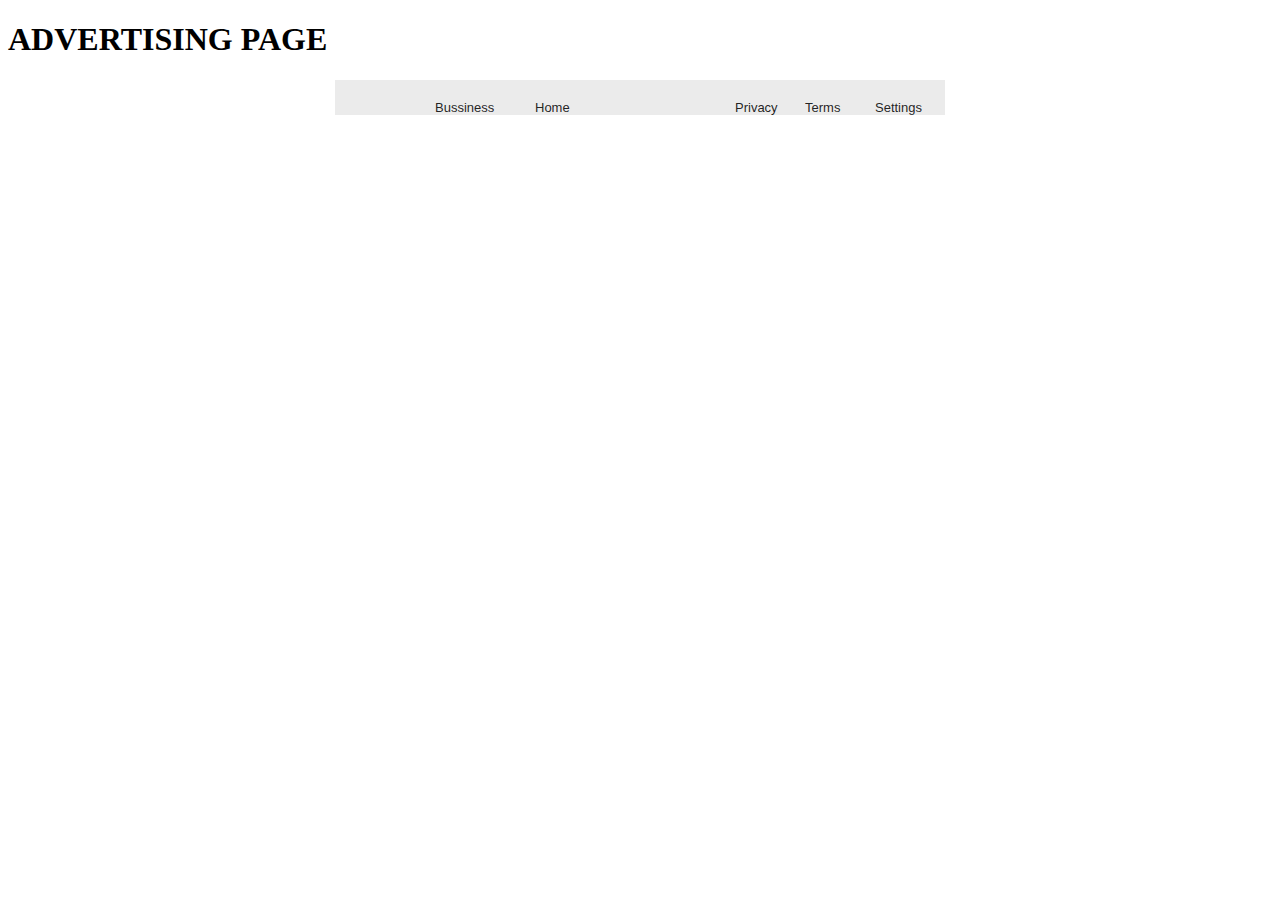
<file: advertising.html>
<!DOCTYPE html>
<html lang="en">
<head>
    <link href="styles.css" rel="stylesheet" type="text/css">
    <title>Advertising-Google</title>
</head>
<body>
    <h1>ADVERTISING PAGE</h1>
</body>
<footer>
    <div id= "advfooter">
    <div id="footer">
        <a href="business.html" id="bussiness">Bussiness </a>
        <a href="#" id="home">Home</a>
        <a href="#" id="privacy">Privacy </a>
        <a href="#" id="terms">Terms </a>
        <a href="#" id="settings">Settings </a>
        <a href="#" id=""></a>
    </div>
    </div>
</footer>
</html>
</file>
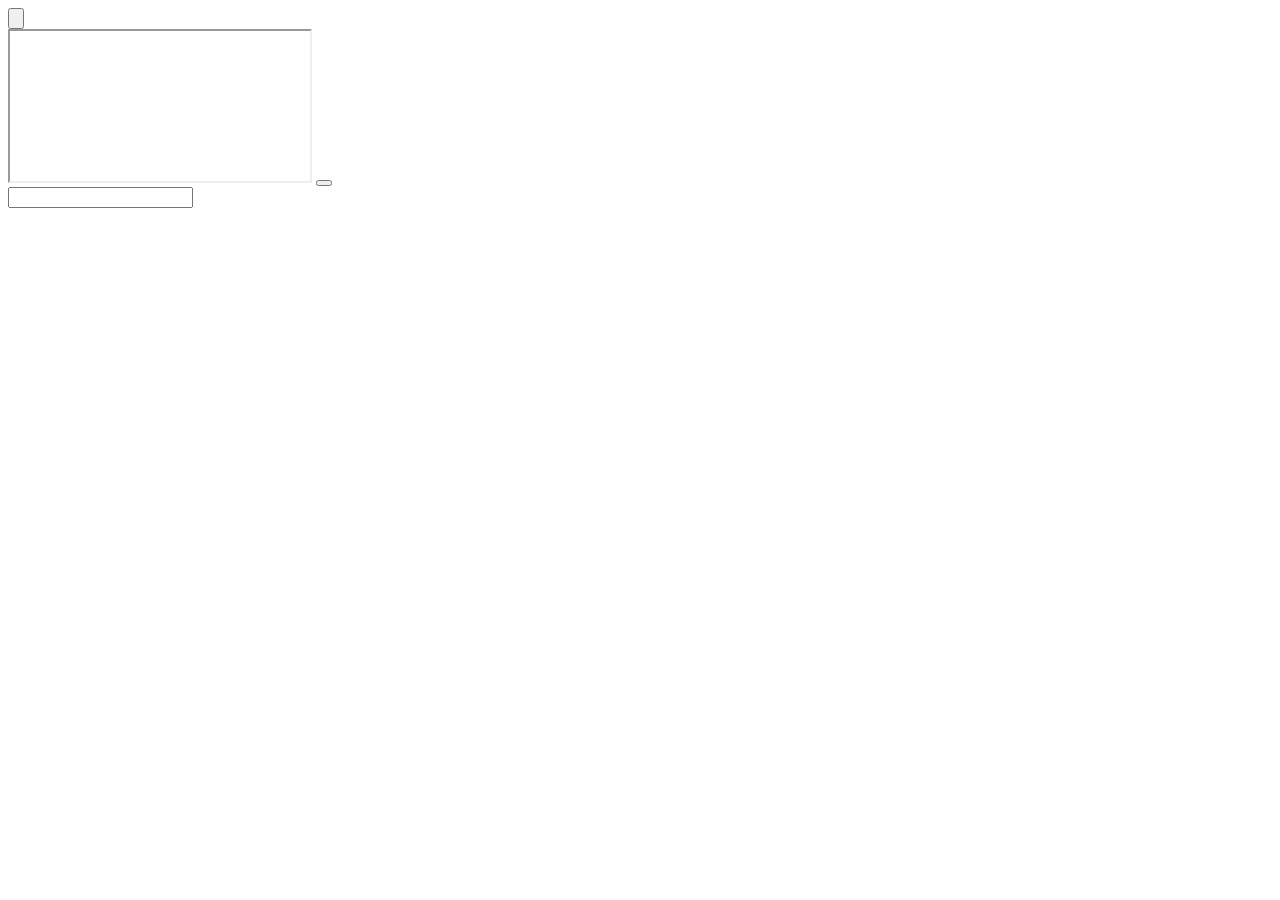
<file: homepage.html>
<!doctype html>
<html lang="en" dir="ltr">
<!-- Copyright 2015 The Chromium Authors. All rights reserved.
     Use of this source code is governed by a BSD-style license that can be
     found in the LICENSE file. -->
<head>
  <link rel="stylesheet" href="chrome-search://local-ntp/animations.css"></link>
  <link rel="stylesheet" href="chrome-search://local-ntp/local-ntp-common.css"></link>
  <link rel="stylesheet" href="chrome-search://local-ntp/customize.css"></link>
  <link rel="stylesheet" href="chrome-search://local-ntp/doodles.css"></link>
  <link rel="stylesheet" href="chrome-search://local-ntp/local-ntp.css"></link>
  <link rel="stylesheet" href="chrome-search://local-ntp/theme.css"></link>
  <link rel="stylesheet" href="chrome-search://local-ntp/voice.css"></link>
  <link rel="preload" href="https://lh6.googleusercontent.com/proxy/_rp-_su4ZYD9ViEe2c-5yqGJRrBItfdFII97eetF_trth2E1XSJ88IP1WEpHDXD7caTSykOR8yS3--xfUOkBo2IdKozyQGFx4zAf8Ikr_zMU5CD4D4pEp9lJFHzL=w3840-h2160-p-k-no-nd-mv" as="image">
  <meta http-equiv="Content-Security-Policy"
      content="object-src 'none';child-src chrome-search://most-visited/ https://*.google.com/ ;script-src 'strict-dynamic' 'sha256-1+GSDjMMklBjZY0QiWq+tGupCvajw4Xbn46ect2mZgM=' 'sha256-2mX1M62Fd0u8q0dQY2mRsK5S1NS9jJuQAvyE8tD0dkQ=' 'sha256-EtIKSV82ixJHE3AzqhoiVbUGKG+Kd8XS0fFToow29o0=' 'sha256-HqdPsO6hNmT/mfSeGdcX3eEGrZVva7AKD2Z2+1ujCZ8=' 'sha256-yRYEEgxOlReCDbng6tDVSK7zG75cmupC9JEV1PmCFSc=' 'sha256-IEF9PjeyU0vsr61C8cm3JQOerOYWdBsaGddCSPp6tZs=' 'sha256-C9ctze2LhHtwL+fcPVPkmVRYjQgXTGs4xfBAzlQwGWk=' 'sha256-sZdi2Fiyeqyo9qHie7uTErwlvZHYh+OBD9+WPwFPsQ4=';">
  <script src="chrome-search://local-ntp/assert.js"
      integrity="sha256-2mX1M62Fd0u8q0dQY2mRsK5S1NS9jJuQAvyE8tD0dkQ="></script>
  <script src="chrome-search://local-ntp/animations.js"
      integrity="sha256-1+GSDjMMklBjZY0QiWq+tGupCvajw4Xbn46ect2mZgM="></script>
  <script src="chrome-search://local-ntp/config.js"
      integrity="sha256-sZdi2Fiyeqyo9qHie7uTErwlvZHYh+OBD9+WPwFPsQ4="></script>
  <script src="chrome-search://local-ntp/customize.js"
      integrity="sha256-EtIKSV82ixJHE3AzqhoiVbUGKG+Kd8XS0fFToow29o0="></script>
  <script src="chrome-search://local-ntp/doodles.js"
      integrity="sha256-HqdPsO6hNmT/mfSeGdcX3eEGrZVva7AKD2Z2+1ujCZ8="></script>
  <script src="chrome-search://local-ntp/local-ntp.js"
      integrity="sha256-yRYEEgxOlReCDbng6tDVSK7zG75cmupC9JEV1PmCFSc="></script>
  <script src="chrome-search://local-ntp/utils.js"
      integrity="sha256-IEF9PjeyU0vsr61C8cm3JQOerOYWdBsaGddCSPp6tZs="></script>
  <meta charset="utf-8">
  <meta name="google" value="notranslate">
  <meta name="referrer" content="strict-origin">
</head>
<body>
  <div id="custom-bg"></div>
  <div id="custom-bg-preview"></div>
  <!-- Container for the OneGoogleBar HTML. -->
  <div id="one-google"></div>

  <div id="ntp-contents">
    <div id="logo">
      <!-- The logo that is displayed in the absence of a doodle. -->
      <div id="logo-default" title="Google"></div>
      <!-- Logo displayed when theme prevents doodles. Doesn't fade. -->
      <div id="logo-non-white" title="Google"></div>
      <!-- A doodle, if any: its link and image. -->
      <div id="logo-doodle">
        <div id="logo-doodle-container">
          <div id="logo-doodle-wrapper">
            <button id="logo-doodle-button">
              <img id="logo-doodle-image" tabindex="-1"></img>
            </button>
          </div>
        </div>
        <iframe id="logo-doodle-iframe" scrolling="no"></iframe>
        <!-- A spinner, prompting the doodle. Visible on NTPs with customized
             backgrounds. -->
        <button id="logo-doodle-notifier">
          <div class="outer ball0"><div class="inner"></div></div>
          <div class="outer ball1"><div class="inner"></div></div>
          <div class="outer ball2"><div class="inner"></div></div>
          <div class="outer ball3"><div class="inner"></div></div>
        </button>
      </div>
    </div>

    <div id="fakebox-container" >
      <div id="fakebox">
        <div class="search-icon"></div>
        <div id="fakebox-text"></div>
        <input id="fakebox-input" autocomplete="off" tabindex="-1" type="url"
            aria-hidden="true">
        <div id="fakebox-cursor"></div>
        <button id="fakebox-microphone" class="microphone-icon" hidden></button>
      </div>
    </div>

    <div id="realbox-container" hidden>
      <div id="realbox-input-wrapper">
        <div id="realbox-icon" data-default-icon="search">
        </div>
        <input id="realbox" type="search" autocomplete="off" spellcheck="false"
            aria-live="polite" autofocus>
        <button id="realbox-microphone" class="microphone-icon" hidden></button>
        <div id="realbox-matches"></div>
      </div>
    </div>

    <div id="user-content">
      <!-- Search suggestions will be inserted here. -->
      <div id="most-visited">
        <!-- The container for the tiles. The MV iframe goes in here. -->
        <div id="mv-tiles"></div>
      </div>
    </div>

    <!-- Notification shown when the tiles are modified. -->
    <div id="mv-notice-container">
      <div id="mv-notice" class="notice-hide" role="alert">
        <span id="mv-msg"></span>
        <!-- Links in the notification. -->
        <span id="mv-notice-links">
          <span id="mv-undo" class="ripple" tabindex="0" role="button"></span>
          <span id="mv-restore" class="ripple" tabindex="0" role="button"></span>
        </span>
      </div>
    </div>

    <div id="attribution"><div id="attribution-text"></div></div>

    <div id="error-notice-container">
      <div id="error-notice" class="notice-hide" role="alert">
        <span id="error-notice-icon"></span>
        <span id="error-notice-msg"></span>
        <span id="error-notice-link" class="ripple" tabindex="0" role="button"></span>
      </div>
    </div>

    <div id="edit-bg" tabindex="0" role="button" hidden>
      <div id="edit-bg-icon"></div>
      <span id="edit-bg-text">Customize</span>
    </div>

    <div id="custom-bg-attr"></div>
  </div>

  <dialog div id="edit-bg-dialog">
    <div id="edit-bg-menu">
      <div id="edit-bg-title"></div>
      <div id="edit-bg-default-wallpapers" class="bg-option" tabindex="0">
        <div class="bg-option-img"></div>
        <div id="edit-bg-default-wallpapers-text" class="bg-option-text">
        </div>
      </div>
      <div id="edit-bg-upload-image" class="bg-option" tabindex="0">
        <div class="bg-option-img"></div>
        <div id="edit-bg-upload-image-text" class="bg-option-text"></div>
      </div>
      <div id="edit-bg-divider"></div>
      <div id="custom-links-restore-default" class="bg-option bg-option-disabled" tabindex="0">
        <div class="bg-option-img"></div>
        <div id="custom-links-restore-default-text" class="bg-option-text"></div>
      </div>
      <div id="edit-bg-restore-default" class="bg-option bg-option-disabled" tabindex="0">
        <div class="bg-option-img"></div>
        <div id="edit-bg-restore-default-text" class="bg-option-text"></div>
      </div>
    </div>
  </dialog>

  <dialog id="ddlsd">
    <div id="ddlsd-title"></div>
    <button id="ddlsd-close"></button>
    <div id="ddlsd-content">
      <button id="ddlsd-fbb" class="ddlsd-sbtn"></button>
      <button id="ddlsd-twb" class="ddlsd-sbtn"></button>
      <button id="ddlsd-emb" class="ddlsd-sbtn"></button>
      <hr id="ddlsd-hr">
      <div id="ddlsd-link">
        <span id="ddlsd-text-ctr">
          <input type="text" id="ddlsd-text" dir="ltr">
        </span>
        <button id="ddlsd-copy"></button>
      </div>
    </div>
  </dialog>

  <dialog id="bg-sel-menu" class="customize-dialog">
    <div id="bg-sel-title-bar">
    <div id="bg-sel-back-circle" tabindex="0" role="button">
      <div id="bg-sel-back"></div>
    </div>
    <div id="bg-sel-title"></div>
    </div>
    <div id="bg-sel-tiles" tabindex="0"></div>
    <div id="bg-sel-footer">
      <button id="bg-sel-footer-cancel" class="bg-sel-footer-button paper secondary ripple"
          tabindex="0"></button>
      <button id="bg-sel-footer-done" class="bg-sel-footer-button paper primary ripple"
          tabindex="-1"></button>
    </div>
  </dialog>

  <dialog id="customization-menu" class="customize-dialog">
    <div id="menu-nav-panel" role="tablist" aria-label="Customize this page">
      <button id="backgrounds-button" class="menu-option" tabindex="0"
          role="tab" aria-controls="backgrounds-menu backgrounds-image-menu"
          aria-selected="true" aria-labelledby="backgrounds-menu-option"
          title="Background">
        <div class="menu-option-icon-wrapper">
          <div id="backgrounds-icon" class="menu-option-icon"></div>
        </div>
        <div id="backgrounds-menu-option" class="menu-option-label">
          Background
        </div>
      </button>
      <button id="shortcuts-button" class="menu-option" tabindex="0" role="tab"
          aria-controls="shortcuts-menu" aria-selected="false"
          aria-labelledby="shortcuts-menu-option"
          title="Shortcuts">
        <div class="menu-option-icon-wrapper">
          <div id="shortcuts-icon" class="menu-option-icon"></div>
        </div>
        <div id="shortcuts-menu-option" class="menu-option-label">
          Shortcuts
        </div>
      </button>
      <button id="colors-button" class="menu-option" tabindex="0" role="tab"
          aria-controls="colors-menu" aria-selected="false"
          aria-labelledby="colors-menu-option" title="Color and theme">
        <div class="menu-option-icon-wrapper">
          <div id="colors-icon" class="menu-option-icon"></div>
        </div>
        <div id="colors-menu-option" class="menu-option-label">
          Color and theme
        </div>
      </button>
    </div>
    <div id="menu-contents">
      <div id="menu-header">
        <div id="menu-back-circle" tabindex="0" role="button"
            aria-label="Back" title="Back">
          <div id="menu-back"></div>
        </div>
        <div id="menu-title">Customize this page</div>
        <div id="refresh-daily-wrapper">
          <div id="refresh-toggle-wrapper" title="Refresh daily">
            <label class="switch">
              <input id="refresh-daily-toggle" type="checkbox"
                  aria-labelledby="refresh-text"></input>
              <span class="toggle">
                <div class="knob"></div>
                <div class="highlight"></div>
              </span>
            </label>
          </div>
          <div id="refresh-text">Refresh daily</div>
        </div>
      </div>
      <div id="backgrounds-menu" class="menu-panel" tabindex="0"
          role="tabpanel" aria-label="Background">
        <div id="backgrounds-upload" class="bg-sel-tile-bg">
          <div id="backgrounds-upload-icon" class="bg-sel-tile" tabindex="-1"
              role="button" aria-label="Upload from device"
              aria-pressed="false" title="Upload from device">
            <div id="backgrounds-upload-arrow"></div>
            <div id="backgrounds-upload-text">Upload from device</div>
          </div>
        </div>
        <div id="backgrounds-default" class="bg-sel-tile-bg">
          <div id="backgrounds-default-icon" class="bg-sel-tile" tabindex="-1"
              role="button" aria-label="No background"
              title="No background" aria-pressed="false">
            <div class="mini-page">
              <div class="mini-header-colorful"></div>
              <div class="mini-shortcuts"></div>
            </div>
          </div>
          <div class="bg-sel-tile-title">No background</div>
        </div>
      </div>
      <div id="backgrounds-image-menu" class="menu-panel" tabindex="0"
          role="tabpanel" aria-label="Background"></div>
      <div id="backgrounds-disabled-menu" class="menu-panel" tabindex="0"
          role="tabpanel" aria-label="Background">
        <div id="backgrounds-disabled-wrapper">
          <div id="backgrounds-disabled-icon"></div>
          <div id="backgrounds-disabled-title">
            Custom backgrounds have been turned off by your administrator
          </div>
        </div>
      </div>
      <div id="shortcuts-menu" class="menu-panel" tabindex="0" role="tabpanel"
          aria-label="Shortcuts">
        <div id="sh-options">
          <div class="sh-option">
            <div id="sh-option-cl" class="sh-option-image" tabindex="-1"
                role="button" aria-pressed="false"
                aria-labelledby="sh-option-cl-title" title="My shortcuts">
              <div class="sh-option-icon"></div>
              <div class="sh-option-mini">
                <div class="mini-page">
                  <div class="mini-header"></div>
                  <div class="mini-shortcuts"></div>
                </div>
              </div>
            </div>
            <div id="sh-option-cl-title" class="sh-option-title">
              My shortcuts
            </div>
            Shortcuts are curated by you
          </div>
          <div class="sh-option">
            <div id="sh-option-mv" class="sh-option-image" tabindex="-1"
                role="button" aria-pressed="false"
                aria-labelledby="sh-option-mv-title" title="Most visited sites">
              <div class="sh-option-icon"></div>
              <div class="sh-option-mini">
                <div class="mini-page">
                  <div class="mini-header"></div>
                  <div class="mini-shortcuts"></div>
                </div>
              </div>
            </div>
            <div id="sh-option-mv-title" class="sh-option-title">
              Most visited sites
            </div>
            Shortcuts are suggested based on websites you visit often
          </div>
        </div>
        <div id="sh-hide">
          <div id="sh-hide-icon"></div>
          <div>
            <div id="sh-hide-title">Hide shortcuts</div>
            Don&#39;t show shortcuts on this page
          </div>
          <div id="sh-hide-toggle-wrapper" title="Hide shortcuts">
            <label class="switch">
              <input id="sh-hide-toggle" type="checkbox" tabindex="-1"
                  aria-labelledby="sh-hide-title"></input>
              <span class="toggle">
                <div class="knob"></div>
                <div class="highlight"></div>
              </span>
            </label>
          </div>
        </div>
      </div>
      <div id="colors-menu" class="menu-panel" tabindex="0" role="tabpanel"
          aria-label="Color and theme">
        <div id="colors-theme" tabindex="0">
            <div id="colors-theme-icon"></div>
            <div id="colors-theme-info">
              <div id="colors-theme-name"></div>
              Current theme you have installed
            </div>
            <a id="colors-theme-link" target="_blank">
              <div id="colors-theme-link-icon" > </div>
            </a>
            <button id="colors-theme-uninstall" class="paper secondary">
              Uninstall
            </button>
        </div>
        <div id="color-picker-container" class="bg-sel-tile-bg">
          <div id="color-picker-tile" class="bg-sel-tile" tabindex="-1"
            aria-label="Select color"
            title="Select color"
            role="button" aria-pressed="false">
            <div id="left-semicircle"></div>
            <div id="color-picker-icon"></div>
            <input id="color-picker" type="color" style="display:none">
            </input>
          </div>
        </div>
        <div id="colors-default" class="bg-sel-tile-bg">
          <div id="colors-default-icon" class="bg-sel-tile" tabindex="-1"
              aria-label="Default"
              title="Default" tabindex="-1"
              role="button" aria-pressed="false">
          </div>
        </div>
      </div>
    </div>
    <div id="menu-footer">
      <button id="menu-cancel"
          class="bg-sel-footer-button paper secondary ripple"
          title="Cancel">Cancel</button>
      <button id="menu-done" class="bg-sel-footer-button paper primary ripple"
          title="Done">Done</button>
    </div>
  </dialog>

  <dialog id="voice-overlay-dialog" class="overlay-dialog">
    <div id="voice-overlay" class="overlay-hidden">
      <button id="voice-close-button" class="close-button">&times;</button>
      <div id="voice-outer" class="outer">
        <div class="inner-container">
          <div id="voice-button-container" class="button-container">
            <!-- The audio level animation. -->
            <span id="voice-level" class="level"></span>
            <!-- The microphone button. -->
            <span id="voice-button" class="button">
              <!-- The microphone icon (in CSS). -->
              <div class="microphone">
                <span class="receiver"></span>
                <div class="wrapper">
                  <span class="stem"></span>
                  <span class="shell"></span>
                </div>
              </div>
            </span>
          </div>
          <div id="text-container" aria-live="polite">
            <!-- Low confidence text underneath high confidence text. -->
            <span id="voice-text-i" class="voice-text"></span>
            <!-- High confidence text on top of low confidence text. -->
            <span id="voice-text-f" class="voice-text"></span>
          </div>
        </div>
      </div>
    </div>
  </dialog>
  <div id="screen-reader-announcer" role="status" aria-live="polite"></div>

  <div id="one-google-end-of-body"></div>

  <script defer src="chrome-search://local-ntp/voice.js"
      integrity="sha256-C9ctze2LhHtwL+fcPVPkmVRYjQgXTGs4xfBAzlQwGWk="></script>
</body>
</html>
</file>
<file: styles.css>
html {
    height: 100%;
    min-height: 100%;
}
#header {
    display: grid;
    grid-template-columns: 50px 1fr 50px 50px 50px;
    grid-template-rows: 25px;
    grid-template-areas:
    "about . gmail menuIcon signIn";  
    margin: 0 10px; 
}

a {
    text-decoration: none;
    color: rgba(0,0,0,0.87);
    font-size: 13px;
    font-family: Arial, Helvetica, sans-serif;
}
#about {
    grid-area: about;
    justify-self: center;
    align-self: center;
}
#gmail {
    grid-area: gmail;
    justify-self: center;
    align-self: center;
}
#menuIcon {
    grid-area: menuIcon;
    justify-self: center;
    align-self: center;
}
#signIn {
    grid-area: signIn;
    justify-self: center;
    align-self: center;
    background-color: #4683ea;
    height: 30px;
    width: 70px;
    line-height: 30px;
    text-align: center;
    color: white;
    font-weight: bold;
    border: 1px solid #4285f4;
}
#main {
    display: grid;
    grid-template-columns: 1fr 1fr 1fr;
    grid-template-rows: 250px 50px 50px 50px 150px;
    grid-template-areas: 
    ". googleLogo ."
    ". inputText ."
    ". flexButton ."
    ". doodlemsg ."
    ". lang ." ;
    }

#googleLogo {
    grid-area: googleLogo;
    justify-self: center;
    align-self: flex-end;
}
#inputText {
    grid-area: inputText;
    height: 30px;
    width: 500px;
    justify-self: center;
    align-self: center;
    border: 1px solid rgba(0,0,0,0.151);
    border-radius: 30px;
    box-shadow: 1px 1px 3px grey;
    }
#inputText:hover{
    box-shadow: 1px 1px 5px grey;
}
#button-holder{
    justify-self: center;
    text-align: end;

}
#flexButton{
    display: flexbutton;
    grid-area: flexButton;
    justify-self: center;
    align-self: center;
    text-shadow: grey;
    }
#searchButton{
    border: none;
    font-size: 13px;
    color: #5f6368;
    margin-right: 25px;
    padding: 10px 15px 10px 15px;
    border-radius: 5px;
}
#luckyButton{
    border: none;
    font-size: 13px;
    color: #5f6368;
    margin-right: 25px;
    padding: 10px 15px 10px 15px;
 }
#searchButton:hover{
     border: 1px solid rgba(0,0,0,0.87)
 }
#luckyButton:hover{
    border: 1px solid rgba(0,0,0,0.87)
}
#doodlemsg{
    grid-area: doodlemsg;
    justify-self: center;
    align-self: center;
    color: rgb(26, 26, 247);
    font-size: 13px;
    font-family: Arial, Helvetica, sans-serif;
}
#lang{
    grid-area: lang;
    justify-self: center;
    font-size: 12px;
    font-family: Arial, Helvetica, sans-serif;
}

#footer {
    display: grid;
    justify-self: center;
    align-self: center;
    grid-template-columns: 100px 100px 200px 1fr 70px 70px 70px;
    grid-template-rows: 20px;
    grid-template-areas:
    ". . . . . . ."
    "advertising bussiness home . privacy terms settings";   
    background-color: rgb(235, 235, 235);
}
#advertising     
{
    grid-area:advertising ;
}
#bussiness       
{
    grid-area:bussiness ;
}
#home
{
    grid-area:home;
}
#privacy         
{
    grid-area:privacy ;
}
#terms           
{
    grid-area:terms ;
}
#settings        
{
    grid-area:settings ;
}
</file>
